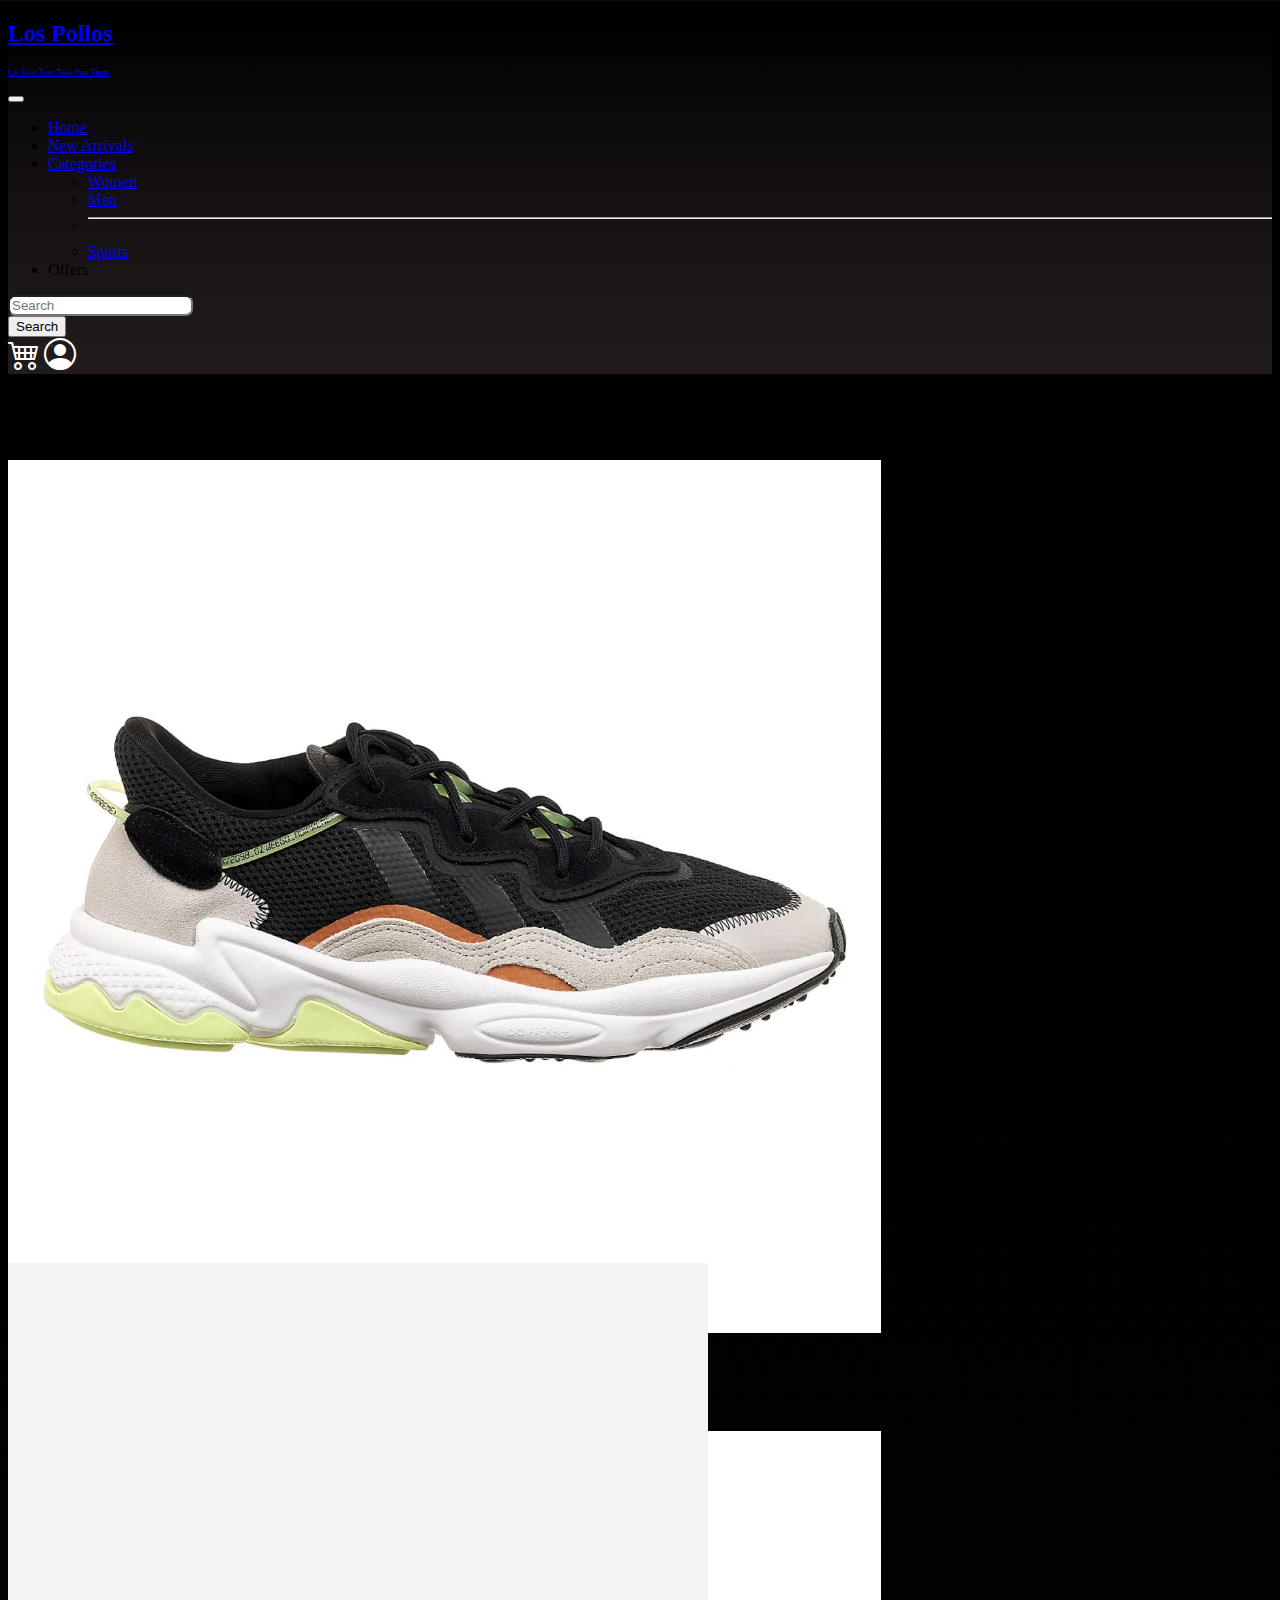
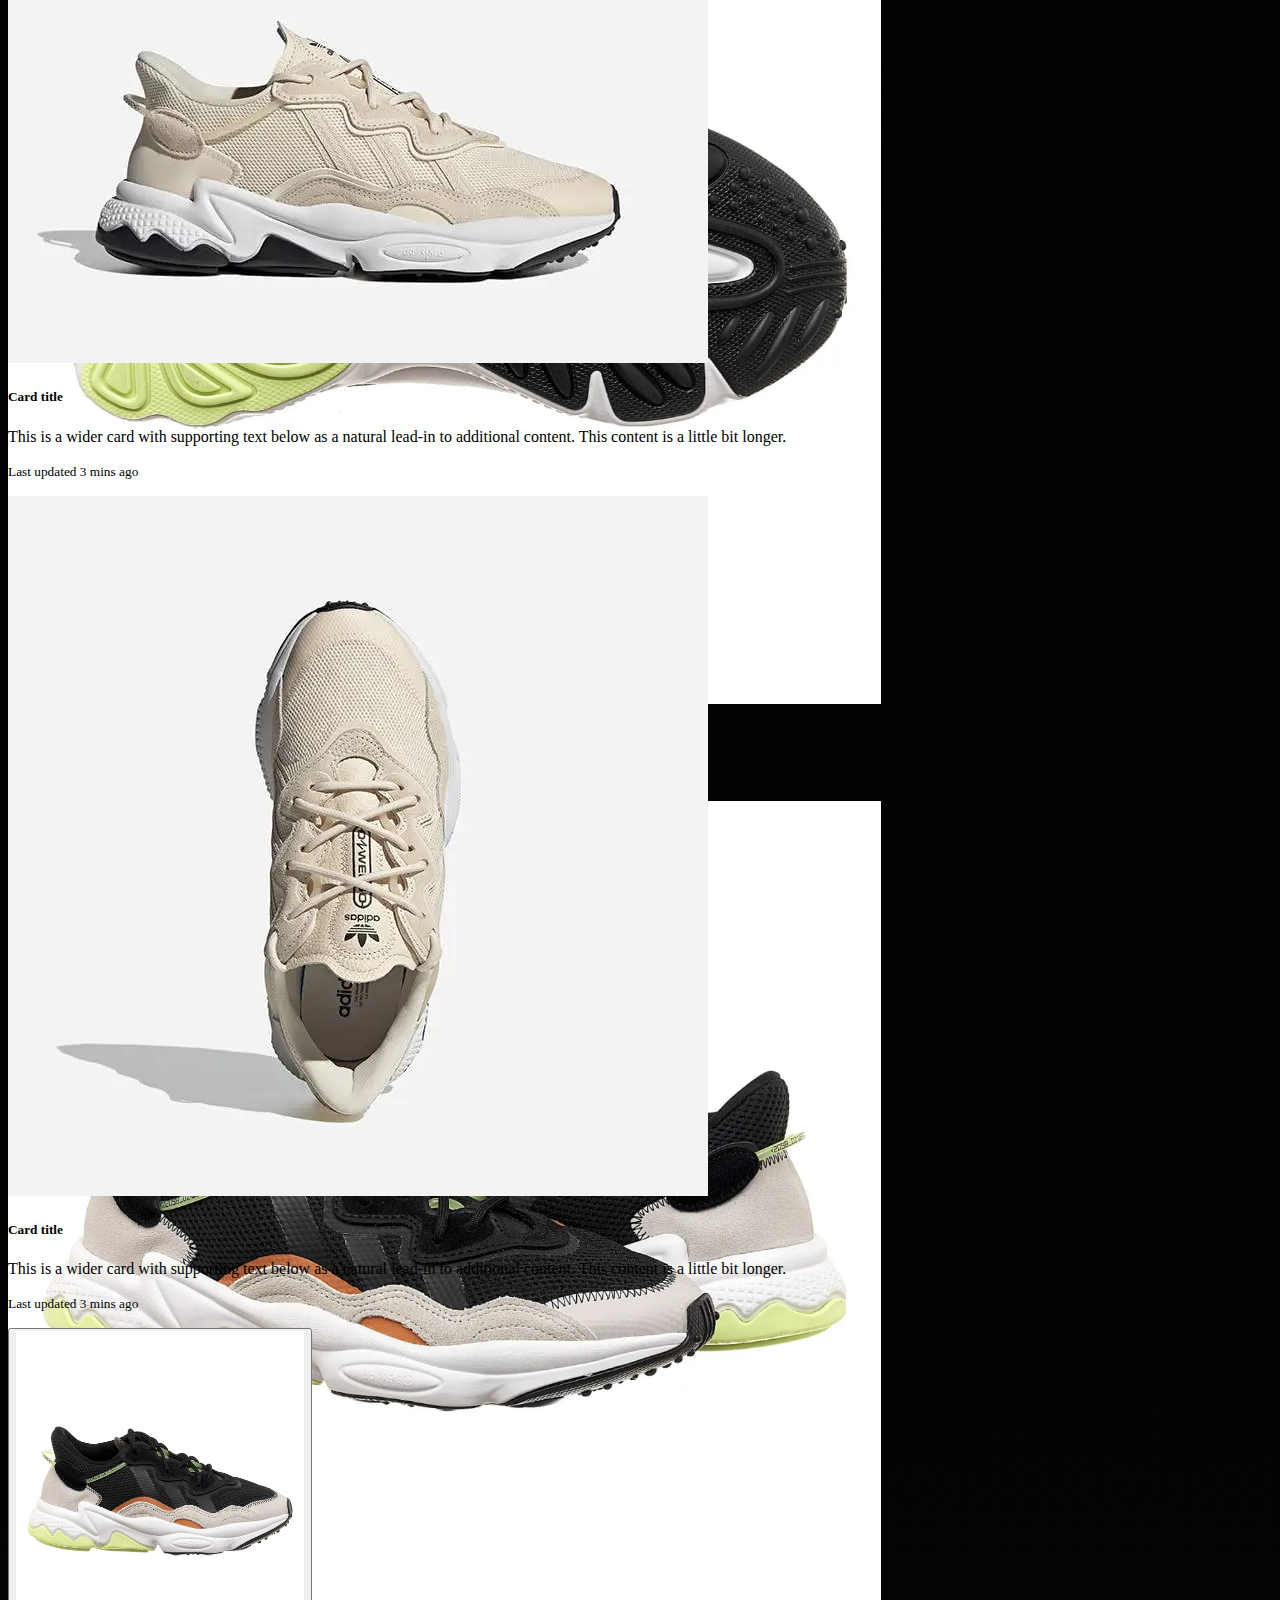
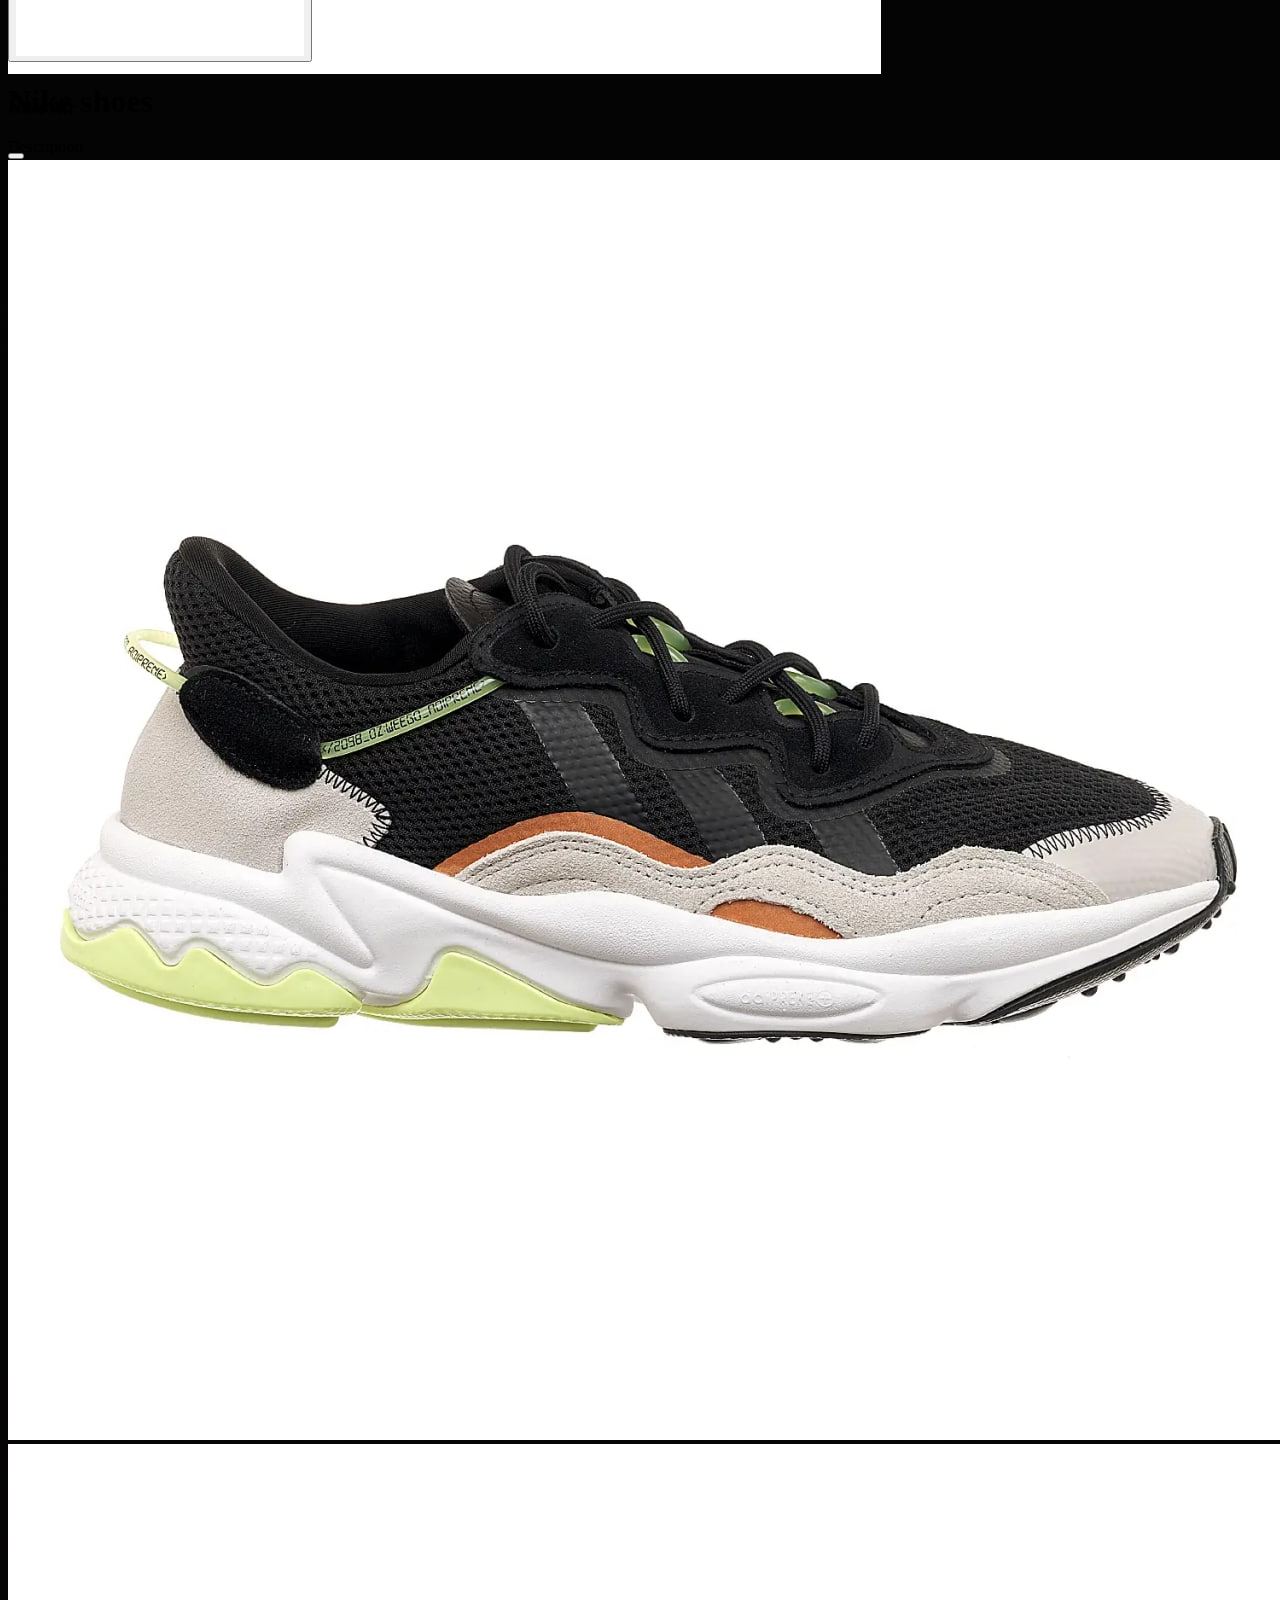
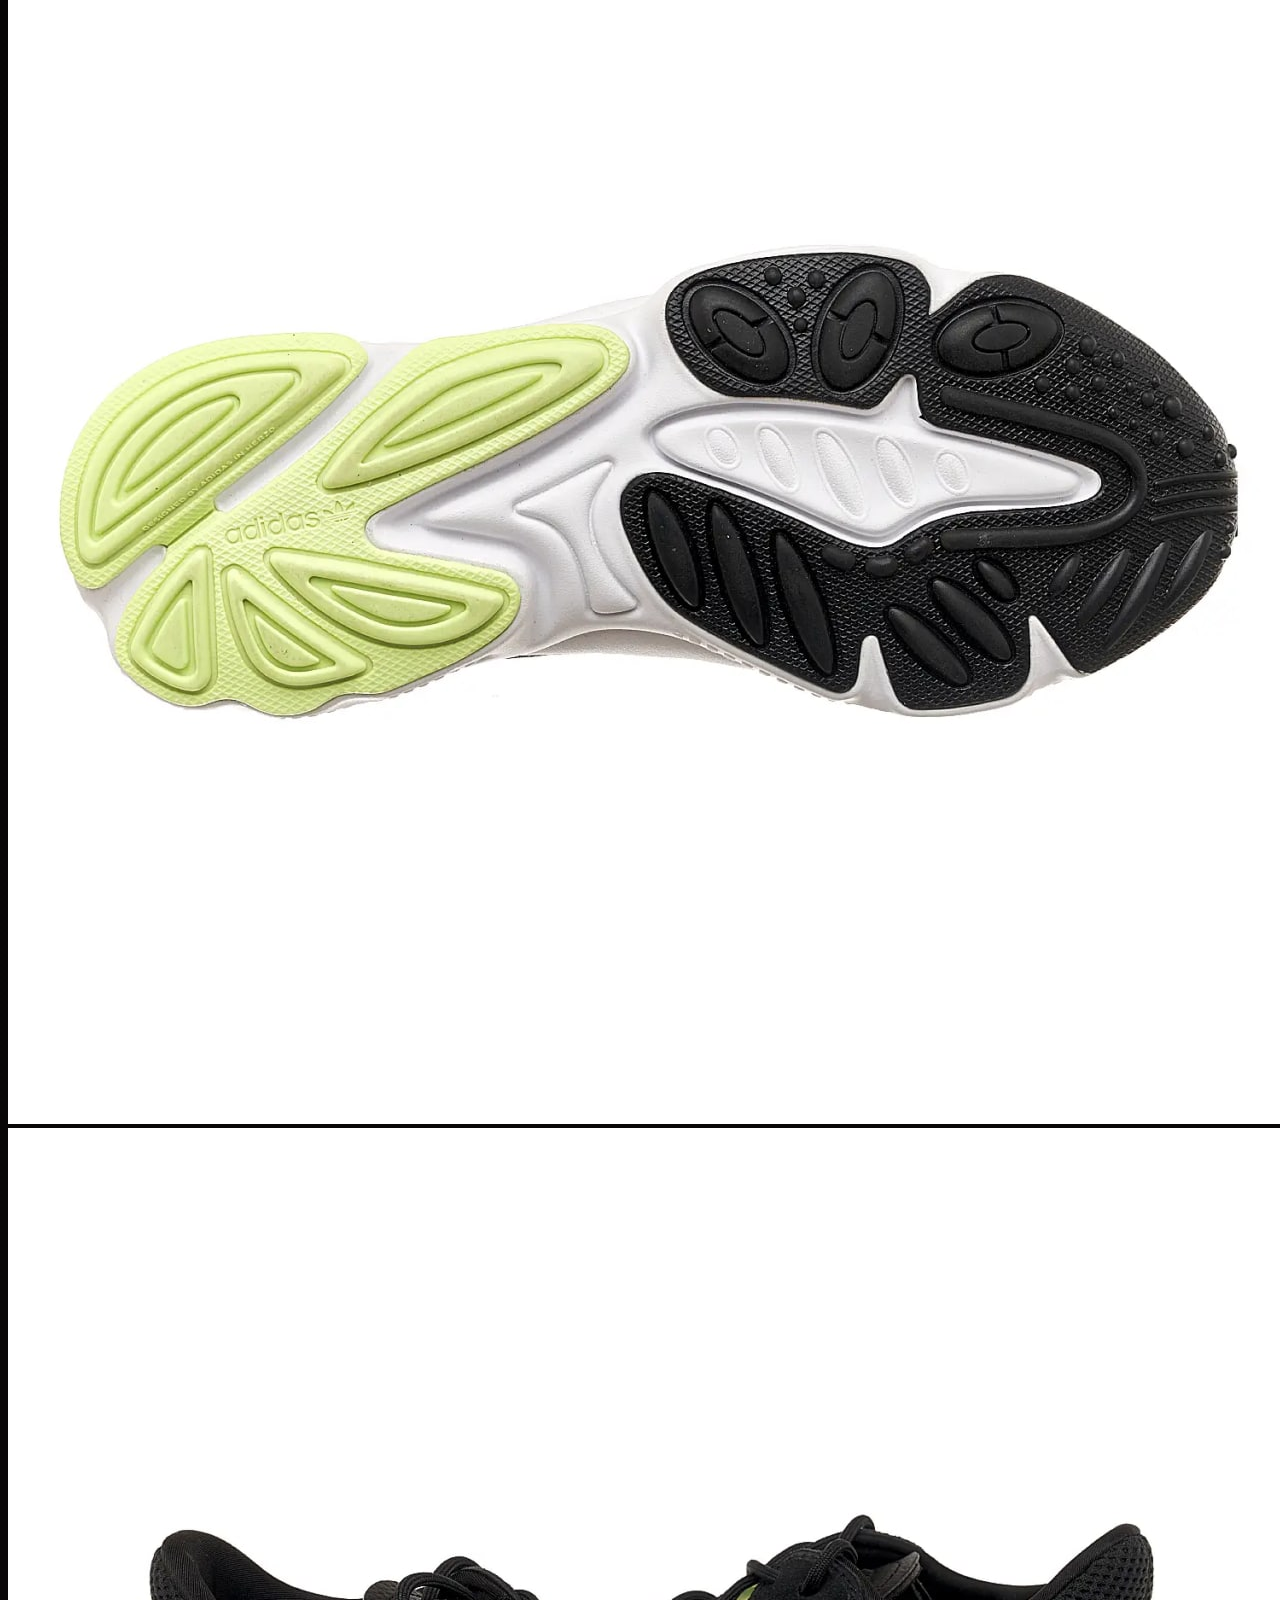
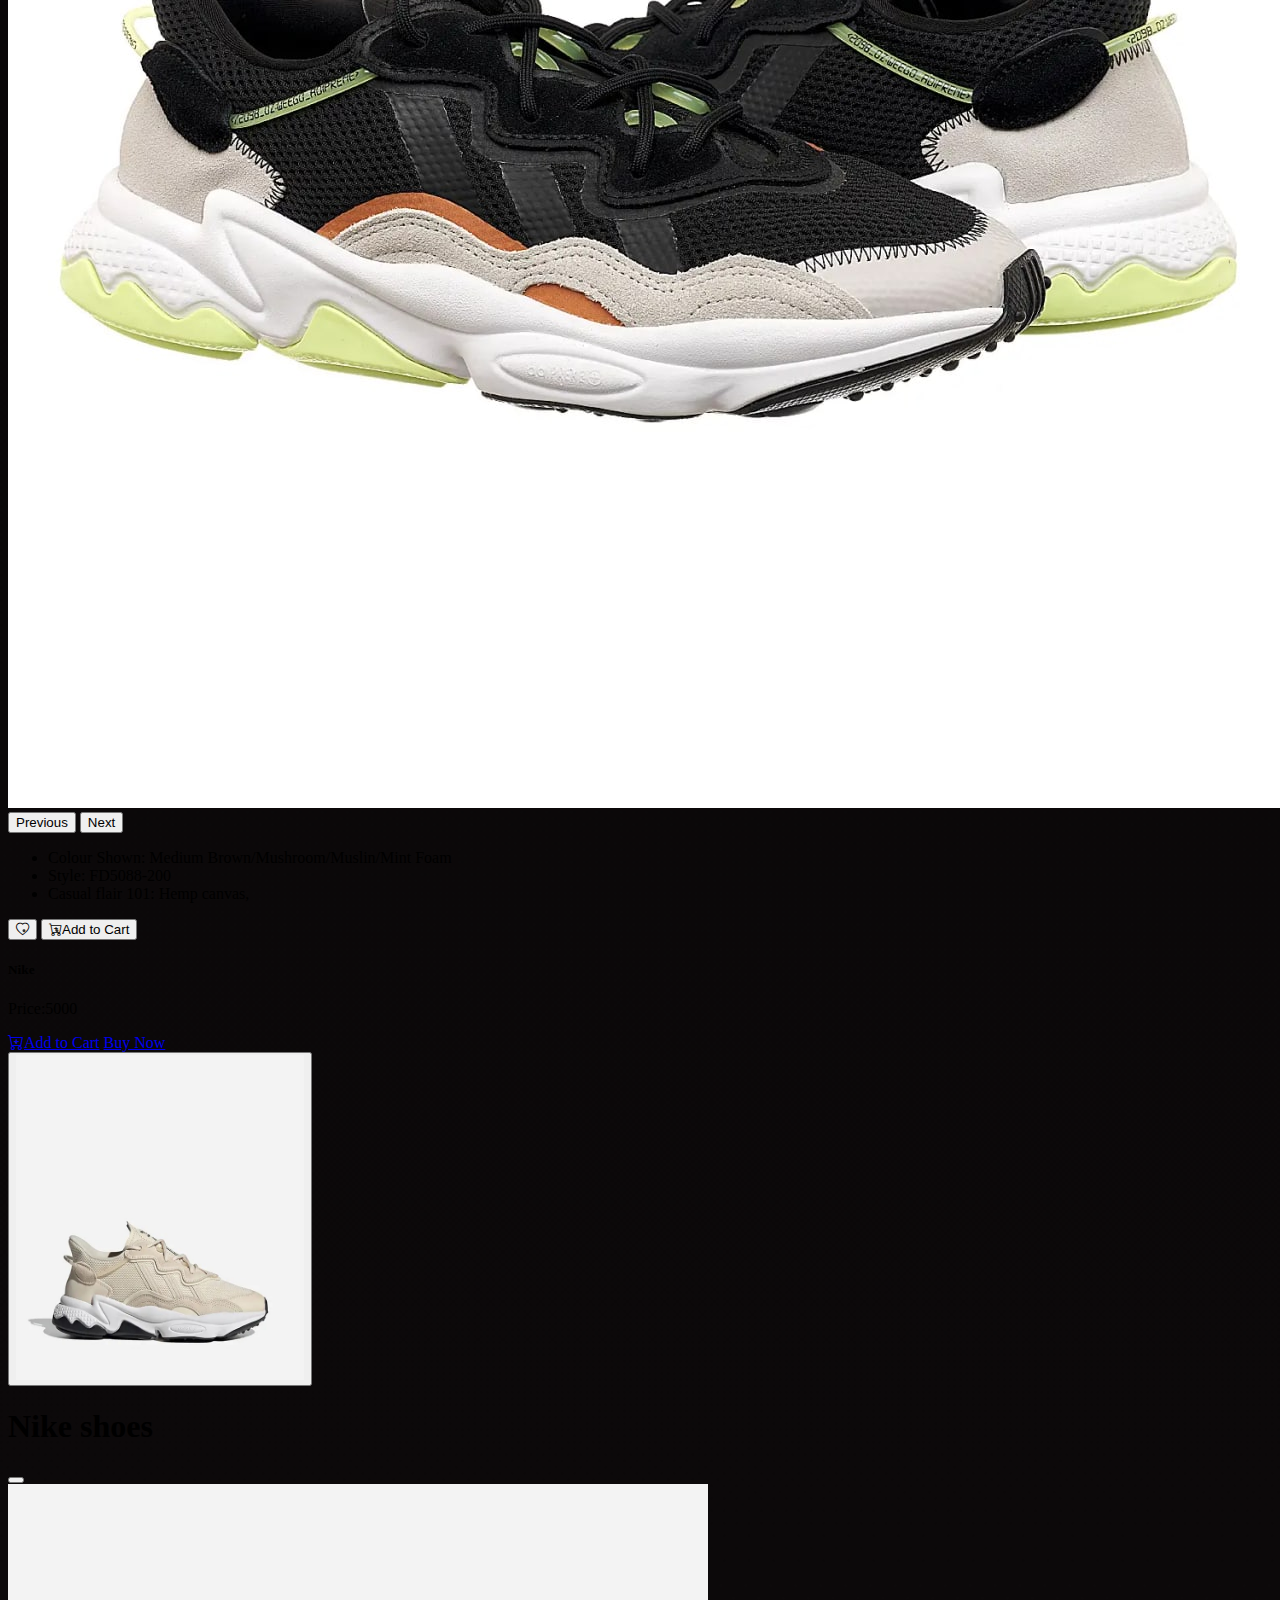
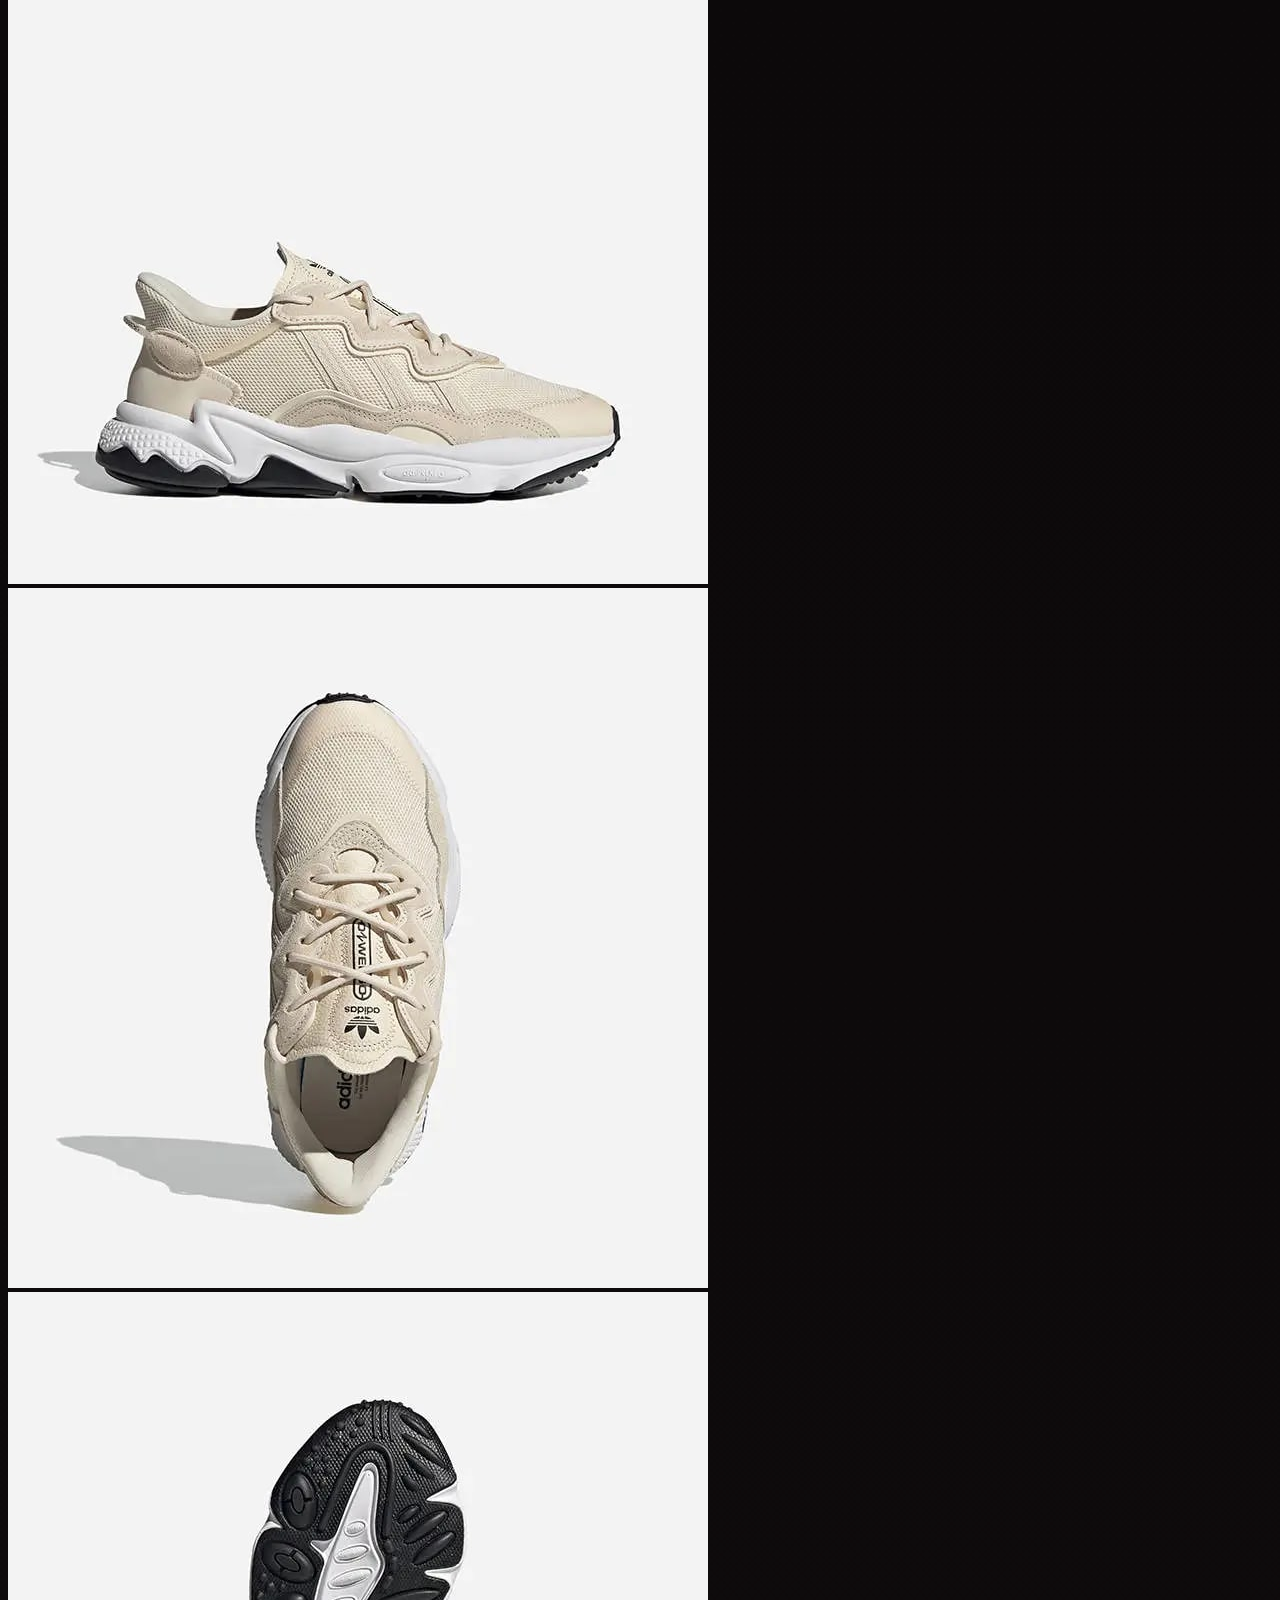
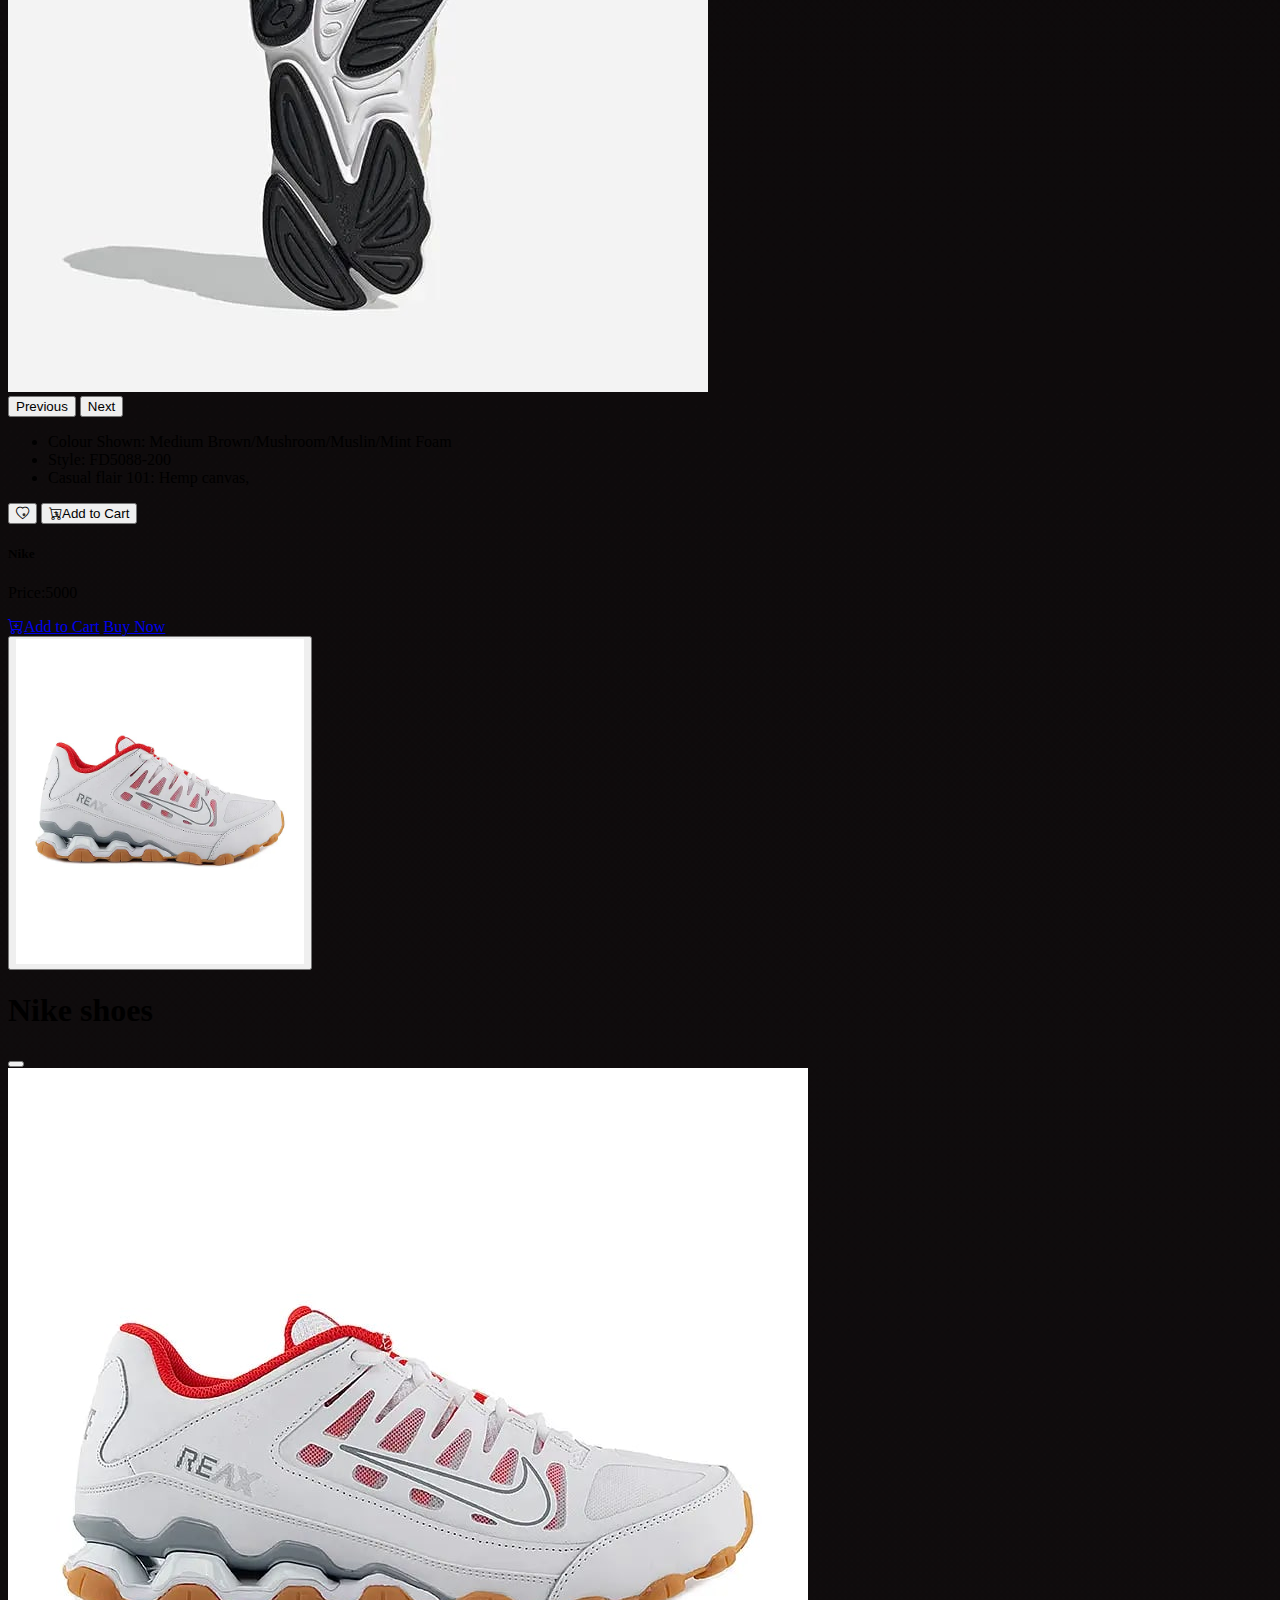
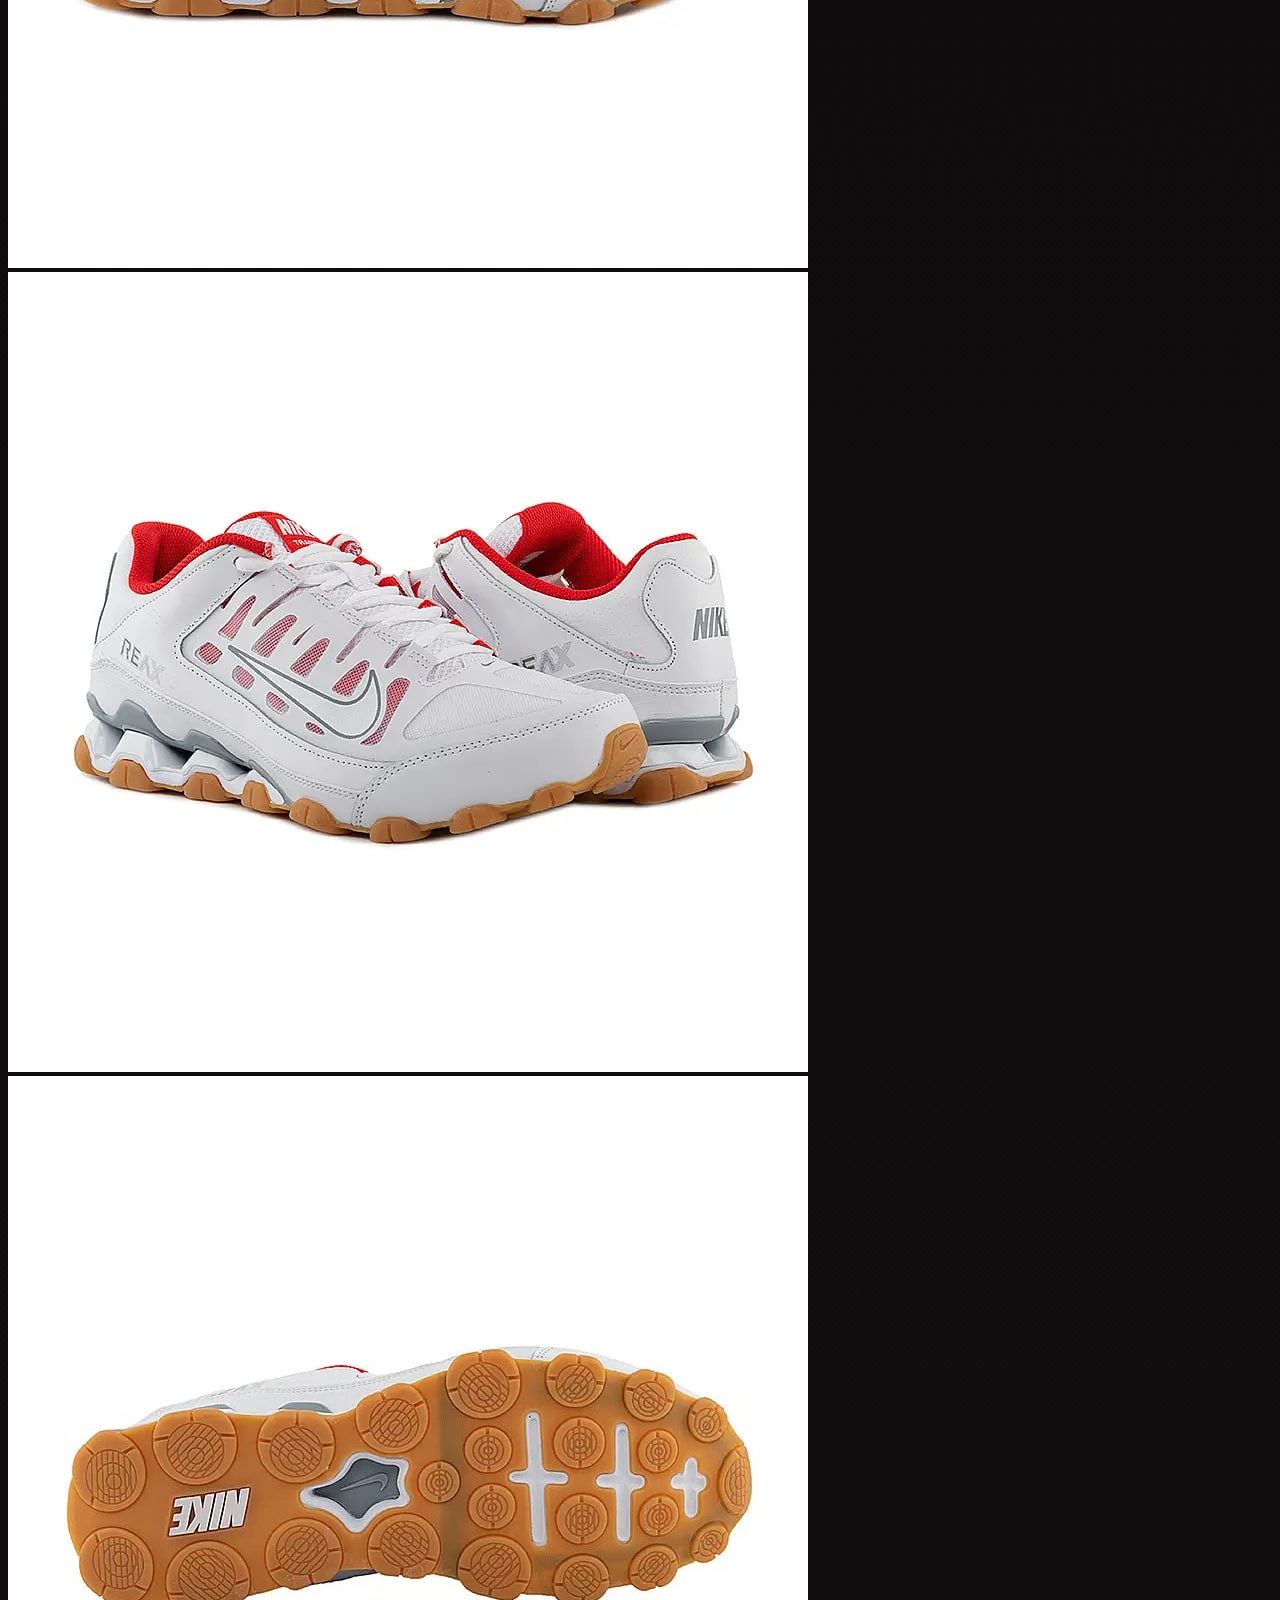
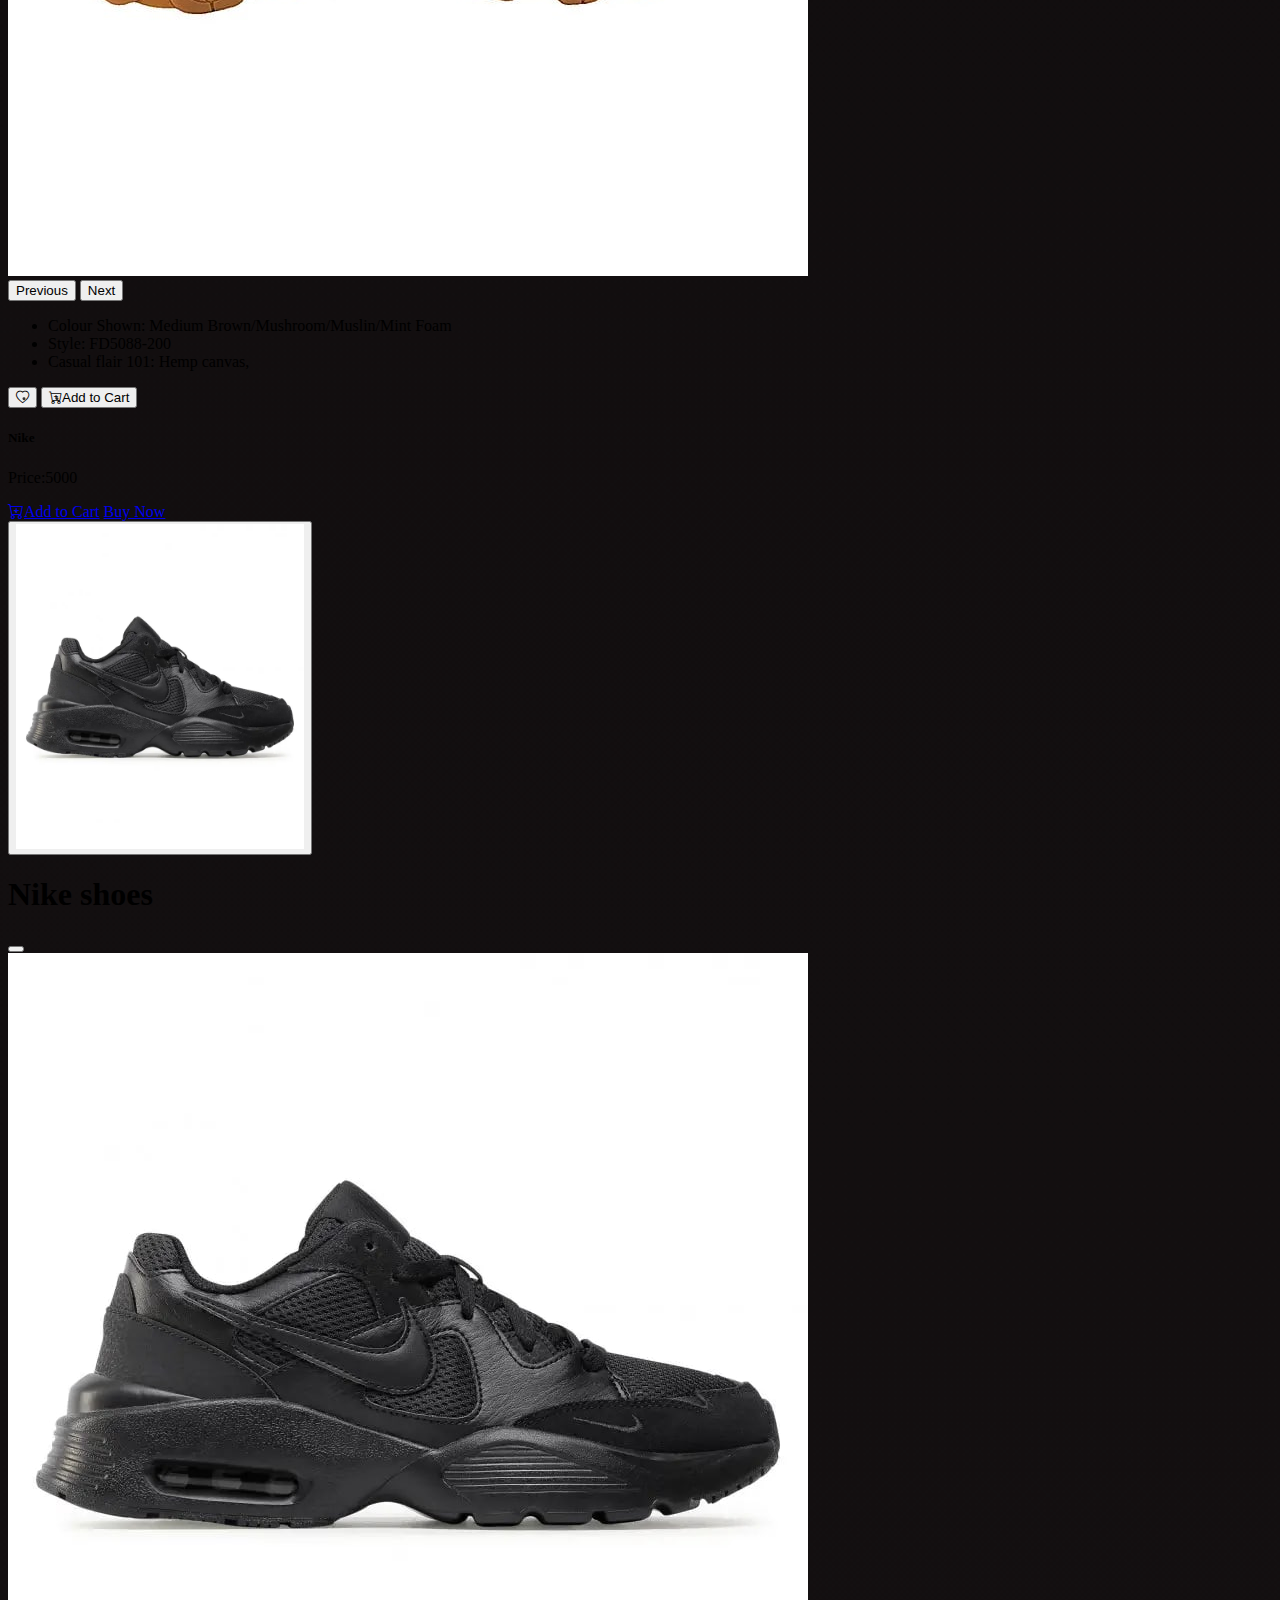
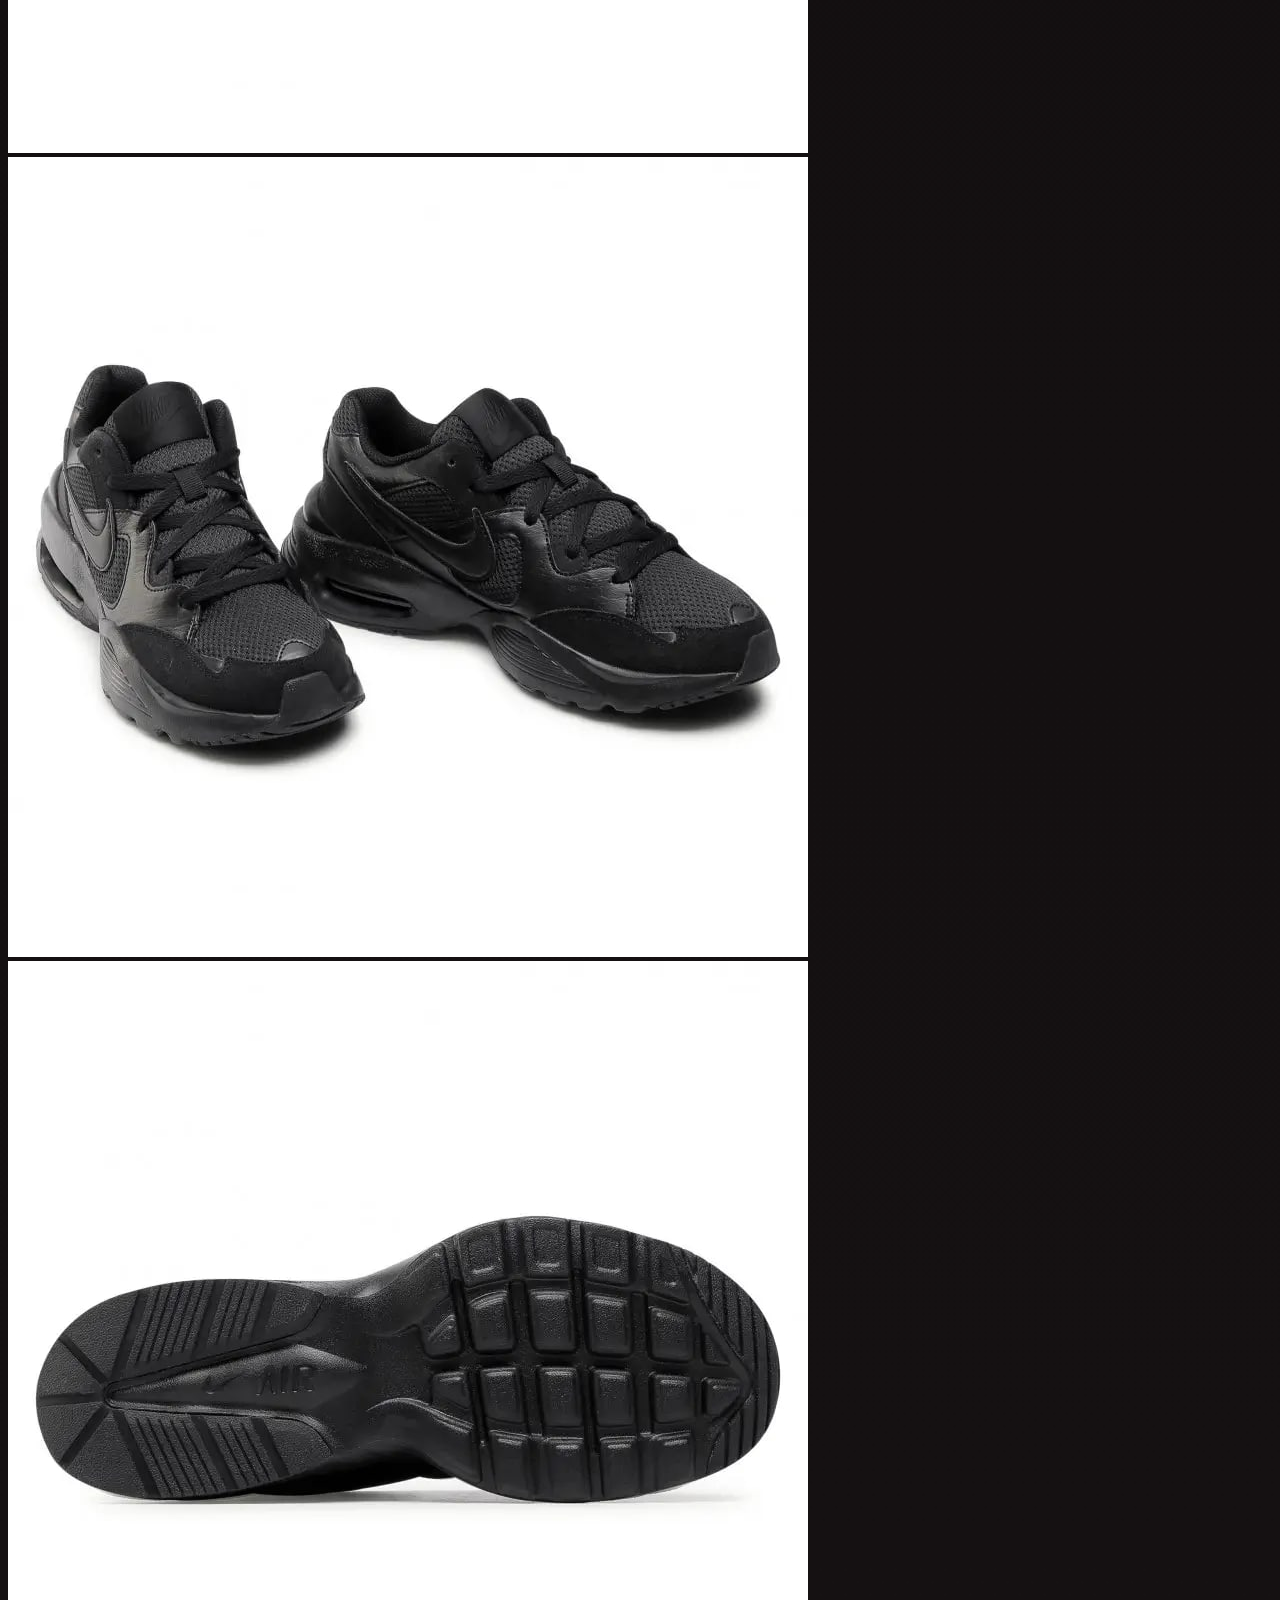
<file: index.html>
<!DOCTYPE html>
<html lang="en">
  <head>
    <meta charset="UTF-8" />
    <meta http-equiv="X-UA-Compatible" content="IE=edge" />
    <meta name="viewport" content="width=device-width, initial-scale=1.0" />
    <title>Document</title>
    <link rel="stylesheet" href="style.css" />
    <link
      href="https://cdn.jsdelivr.net/npm/bootstrap@5.2.2/dist/css/bootstrap.min.css"
      rel="stylesheet"
      integrity="sha384-Zenh87qX5JnK2Jl0vWa8Ck2rdkQ2Bzep5IDxbcnCeuOxjzrPF/et3URy9Bv1WTRi"
      crossorigin="anonymous"
    />
    <link rel="stylesheet" href="https://cdn.jsdelivr.net/npm/bootstrap-icons@1.9.1/font/bootstrap-icons.css">
    
  </head>
  <body style="background-image: linear-gradient(to bottom, #000000, #0c090a, #151112, #1b1717, #221c1c);">

    <header>
      <nav class="navbar fixed-top navbar-expand-lg  navbar-dark navbar-default " style="background-image: linear-gradient(to bottom, #000000, #0c090a, #151112, #1b1717, #221c1c);">
        <div class="container-fluid">
          <a class="navbar-brand" href="#"><h2 class="h4 fst-italic">Los Pollos</h2>
          <p class=" fw-lighter lh-1 fst-italic" style="font-size: 8.5px;;">Let Your Feet Take You There</p></a>
          <button class="navbar-toggler" type="button" data-bs-toggle="collapse" data-bs-target="#navbarSupportedContent" aria-controls="navbarSupportedContent" aria-expanded="false" aria-label="Toggle navigation">
            <span class="navbar-toggler-icon"></span>
          </button>
          <div class="collapse navbar-collapse" id="navbarSupportedContent">
            <ul class="navbar-nav me-auto mb-2 mb-lg-0">
              <li class="nav-item">
                <a class="nav-link active " aria-current="page" href="#">Home</a>
              </li>
              <li class="nav-item">
                <a class="nav-link active" href="#">New Arrivals</a>
              </li>
              <li class="nav-item dropdown">
                <a class="nav-link dropdown-toggle active" href="#" role="button" data-bs-toggle="dropdown" aria-expanded="false">
                  Categories
                </a>
                <ul class="dropdown-menu">
                  <li><a class="dropdown-item" href="#">Women</a></li>
                  <li><a class="dropdown-item" href="#">Men </a></li>
                  <li><hr class="dropdown-divider"></li>
                  <li><a class="dropdown-item" href="#">Sports</a></li>
                </ul>
              </li>
              <li class="nav-item">
                <a class="nav-link active " ">Offers</a>
              </li>
               
            </ul>
            <form class="navbar-form navbar-left mx-auto " action="">
              <div class="input-group">
                <input type="text" class="form-control" placeholder="Search" style="    border-radius: 7px;">
                <div class="input-group-btn">
                  <button type="button" class="btn btn-light ms-3 w-100">Search</button>
                    <i class="glyphicon glyphicon-search"></i>
                  </button>
                </div>
              </div>
            </form>
            <div class="icon-button  d-flex justify-content-around ">
    
              <a class="" data-bs-toggle="offcanvas" href="#offcanvasRight"  aria-controls="offcanvasRight">

                <span><i class="bi bi-cart4 me-5"style="font-size: 2rem; color: white" ></i></span>
              </a>
              <a class="" data-bs-toggle="offcanvas" href="#offcanvasRight"  aria-controls="offcanvasRight">

                <span><i class="bi bi-person-circle me-3"  style="font-size: 2rem; color: white;"></i></span>
              </a>

            </div>
          </div>
        </div>
      </nav>
      <!-- carousel slide -->
        <div>
          <div id="carouselmain" class="carousel slide mt-5" data-bs-ride="carousel" style=" max-height: 97vh;">
            <ol class="carousel-indicators">
              <li data-bs-target="#carouselmain" data-bs-slide-to="0" class="active" aria-current="true" aria-label="First slide"></li>
              <li data-bs-target="#carouselmain" data-bs-slide-to="1" aria-label="Second slide"></li>
              <li data-bs-target="#carouselmain" data-bs-slide-to="2" aria-label="Third slide"></li>
            </ol>
            <div class="carousel-inner " role="listbox">
              <div class="carousel-item active">
                <img src="/Shoes/shoe1 (1).jpg" class="w-100 d-block img-fluid"style="max-height: 97vh;" alt="First slide">
                <div class="carousel-caption d-none d-md-block">
                  <h3>Nike</h3>
                  <p>Description</p>
                </div>
              </div>
              <div class="carousel-item">
                <img src="/Shoes/shoe1 (2).jpg" class="w-100 img-fluid d-block "style="max-height: 97vh;" alt="Second slide">
                <div class="carousel-caption d-none d-md-block">
                  <h3>Converse</h3>
                  <p>Description</p>
                </div>
              </div>
              <div class="carousel-item">
                <img src="/Shoes/shoe1 (3).jpg" class="w-100 img-fluid d-block"style="max-height: 97vh;" alt="Third slide">
                <div class="carousel-caption d-none d-md-block">
                  <h3>Nike Air</h3>
                  <p>Description</p>
                </div>
              </div>
            </div>
            <button class="carousel-control-prev" type="button" data-bs-target="#carouselmain" data-bs-slide="prev">
              <span class="carousel-control-prev-icon" aria-hidden="true"></span>
              <span class="visually-hidden">Previous</span>
            </button>
            <button class="carousel-control-next" type="button" data-bs-target="#carouselmain" data-bs-slide="next">
              <span class="carousel-control-next-icon" aria-hidden="true"></span>
              <span class="visually-hidden">Next</span>
              </button>
          </div>
        </div>
     
    </header>
    <!-- main -->
    <main>
      <!-- offers  -->
      <div class="row row-cols-1 row-cols-md-2 g-4 p-3">
        <div class="col">
          <div class="card text-bg-dark">
            <img src="/Shoes/shoe2 (1).jpg" class="card-img" alt="...">
            <div class="card-img-overlay">
              <h5 class="card-title">Card title</h5>
              <p class="card-text">This is a wider card with supporting text below as a natural lead-in to additional content. This content is a little bit longer.</p>
              <p class="card-text"><small>Last updated 3 mins ago</small></p>
            </div>
          </div>
        </div>
        <div class="col">
          <div class="card text-bg-dark">
            <img src="/Shoes/shoe2 (3).jpg" class="card-img" alt="...">
            <div class="card-img-overlay">
              <h5 class="card-title">Card title</h5>
              <p class="card-text">This is a wider card with supporting text below as a natural lead-in to additional content. This content is a little bit longer.</p>
              <p class="card-text"><small>Last updated 3 mins ago</small></p>
            </div>
          </div>
        </div>
      </div>
      <!-- offers-end -->
    
       
    <!-- product cards -->
     <div class="container-fluid">
      <!-- card -->
     <div class="row row-cols-1 row-cols-md-4 g-4 p-3">
      <div class="col">
        <div class="card h-100">
          <button type="button" class="btn" data-bs-toggle="modal" data-bs-target="#Modalshoe1">
            <img class="card-img-top" style="width: 18rem; " src="./Shoes/shoe1 (1).jpg" alt="Card image cap">
          </button>
          <div class="modal fade" id="Modalshoe1" tabindex="-1" aria-labelledby="Modalshoe1Label" aria-hidden="true">
            <div class="modal-dialog">
              <div class="modal-content">
                <div class="modal-header">
                  <h1 class="modal-title fs-5" id="Modalshoe1Label">Nike shoes</h1>
                  <button type="button" class="btn-close" data-bs-dismiss="modal" aria-label="Close"></button>
                </div>
                <div class="modal-body">
                  <!-- carsouel start -->
                  <div id="carouselControlsshoe1" class="carousel slide" data-bs-ride="carousel">
                    <div class="carousel-inner">
                      <div class="carousel-item active">
                        <img src="Shoes/shoe1 (1).jpg" class="d-block w-100" alt="...">
                      </div>
                      <div class="carousel-item">
                        <img src="Shoes/shoe1 (2).jpg" class="d-block w-100" alt="...">
                      </div>
                      <div class="carousel-item">
                        <img src="Shoes/shoe1 (3).jpg" class="d-block w-100" alt="...">
                      </div>
                    </div>
                    <button class="carousel-control-prev" type="button" data-bs-target="#carouselControlsshoe1" data-bs-slide="prev">
                      <span class="carousel-control-prev-icon" aria-hidden="true"></span>
                      <span class="visually-hidden">Previous</span>
                    </button>
                    <button class="carousel-control-next" type="button" data-bs-target="#carouselControlsshoe1" data-bs-slide="next">
                      <span class="carousel-control-next-icon" aria-hidden="true"></span>
                      <span class="visually-hidden">Next</span>
                    </button>
                  </div>
                  <!-- carsouel-end -->
                  <div>
                    <ul>
                      <li>
                        Colour Shown: Medium Brown/Mushroom/Muslin/Mint Foam
                      </li>
                      <li>
                        Style: FD5088-200
                      </li>
                      <li>
                        Casual flair 101: Hemp canvas,
                      </li>
                    </ul>
                  </div>
          
                </div>
                <div class="modal-footer">
                  <button type="button" class="btn btn-danger" data-bs-dismiss="modal"><i class="bi bi-heart"></i></button>
                    <button type="button" class="btn btn-primary"><i class="bi bi-cart-plus me-1"></i>Add to Cart</button>
                </div>
              </div>
            </div>
          </div>
          <div class="card-body">
            <h5 class="card-title">Nike</h5>
            <p class="card-text">Price:5000</p>
            <a href="#" class="btn btn-primary "><i class="bi bi-cart-plus me-1"></i>Add to Cart</a>
      <a href="#" class="btn btn-success ms-5 ">Buy Now</a>
          </div>
        </div>
      </div>
      <div class="col">
        <div class="card h-100">
          <button type="button" class="btn" data-bs-toggle="modal" data-bs-target="#Modalshoe2">
            <img class="card-img-top" style="width: 18rem; " src="./Shoes/shoe2 (1).jpg" alt="Card image cap">
          </button>
          <div class="modal fade" id="Modalshoe2" tabindex="-1" aria-labelledby="Modalshoe2Label" aria-hidden="true">
            <div class="modal-dialog">
              <div class="modal-content">
                <div class="modal-header">
                  <h1 class="modal-title fs-5" id="Modalshoe2Label">Nike shoes</h1>
                  <button type="button" class="btn-close" data-bs-dismiss="modal" aria-label="Close"></button>
                </div>
                <div class="modal-body">
                  <!-- carsouel start -->
                  <div id="carouselControlsshoe2" class="carousel slide" data-bs-ride="carousel">
                    <div class="carousel-inner">
                      <div class="carousel-item active">
                        <img src="Shoes/shoe2 (1).jpg" class="d-block w-100" alt="...">
                      </div>
                      <div class="carousel-item">
                        <img src="Shoes/shoe2 (3).jpg" class="d-block w-100" alt="...">
                      </div>
                      <div class="carousel-item">
                        <img src="Shoes/shoe2 (4).jpg" class="d-block w-100" alt="...">
                      </div>
                    </div>
                    <button class="carousel-control-prev" type="button" data-bs-target="#carouselControlsshoe2" data-bs-slide="prev">
                      <span class="carousel-control-prev-icon" aria-hidden="true"></span>
                      <span class="visually-hidden">Previous</span>
                    </button>
                    <button class="carousel-control-next" type="button" data-bs-target="#carouselControlsshoe2" data-bs-slide="next">
                      <span class="carousel-control-next-icon" aria-hidden="true"></span>
                      <span class="visually-hidden">Next</span>
                    </button>
                  </div>
                  <!-- carsouel-end -->
                  <div>
                    <ul>
                      <li>
                        Colour Shown: Medium Brown/Mushroom/Muslin/Mint Foam
                      </li>
                      <li>
                        Style: FD5088-200
                      </li>
                      <li>
                        Casual flair 101: Hemp canvas,
                      </li>
                    </ul>
                  </div>
          
                </div>
                <div class="modal-footer">
                  <button type="button" class="btn btn-danger" data-bs-dismiss="modal"><i class="bi bi-heart"></i></button>
                    <button type="button" class="btn btn-primary"><i class="bi bi-cart-plus me-1"></i>Add to Cart</button>
                </div>
              </div>
            </div>
          </div>
          <div class="card-body">
            <h5 class="card-title">Nike</h5>
            <p class="card-text">Price:5000</p>
            <a href="#" class="btn btn-primary "><i class="bi bi-cart-plus me-1"></i>Add to Cart</a>
      <a href="#" class="btn btn-success ms-5 ">Buy Now</a>
          </div>
        </div>
      </div>
      <div class="col">
        <div class="card h-100">
          <button type="button" class="btn" data-bs-toggle="modal" data-bs-target="#Modalshoe3">
            <img class="card-img-top" style="width: 18rem; " src="./Shoes/shoe3 (1).jpg" alt="Card image cap">
          </button>
          <div class="modal fade" id="Modalshoe3" tabindex="-1" aria-labelledby="Modalshoe3Label" aria-hidden="true">
            <div class="modal-dialog">
              <div class="modal-content">
                <div class="modal-header">
                  <h1 class="modal-title fs-5" id="Modalshoe3Label">Nike shoes</h1>
                  <button type="button" class="btn-close" data-bs-dismiss="modal" aria-label="Close"></button>
                </div>
                <div class="modal-body">
                  <!-- carsouel start -->
                  <div id="carouselControlsshoe3" class="carousel slide" data-bs-ride="carousel">
                    <div class="carousel-inner">
                      <div class="carousel-item active">
                        <img src="Shoes/shoe3 (1).jpg" class="d-block w-100" alt="...">
                      </div>
                      <div class="carousel-item">
                        <img src="Shoes/shoe3 (2).jpg" class="d-block w-100" alt="...">
                      </div>
                      <div class="carousel-item">
                        <img src="Shoes/shoe3 (3).jpg" class="d-block w-100" alt="...">
                      </div>
                    </div>
                    <button class="carousel-control-prev" type="button" data-bs-target="#carouselControlsshoe3" data-bs-slide="prev">
                      <span class="carousel-control-prev-icon" aria-hidden="true"></span>
                      <span class="visually-hidden">Previous</span>
                    </button>
                    <button class="carousel-control-next" type="button" data-bs-target="#carouselControlsshoe3" data-bs-slide="next">
                      <span class="carousel-control-next-icon" aria-hidden="true"></span>
                      <span class="visually-hidden">Next</span>
                    </button>
                  </div>
                  <!-- carsouel-end -->
                  <div>
                    <ul>
                      <li>
                        Colour Shown: Medium Brown/Mushroom/Muslin/Mint Foam
                      </li>
                      <li>
                        Style: FD5088-200
                      </li>
                      <li>
                        Casual flair 101: Hemp canvas,
                      </li>
                    </ul>
                  </div>
          
                </div>
                <div class="modal-footer">
                  <button type="button" class="btn btn-danger" data-bs-dismiss="modal"><i class="bi bi-heart"></i></button>
                    <button type="button" class="btn btn-primary"><i class="bi bi-cart-plus me-1"></i>Add to Cart</button>
                </div>
              </div>
            </div>
          </div>
          <div class="card-body">
            <h5 class="card-title">Nike</h5>
            <p class="card-text">Price:5000</p>
            <a href="#" class="btn btn-primary "><i class="bi bi-cart-plus me-1"></i>Add to Cart</a>
      <a href="#" class="btn btn-success ms-5 ">Buy Now</a>
          </div>
        </div>
      </div>
      <div class="col">
        <div class="card h-100">
          <button type="button" class="btn" data-bs-toggle="modal" data-bs-target="#Modalshoe4">
            <img class="card-img-top" style="width: 18rem; " src="./Shoes/shoe4 (1).jpg" alt="Card image cap">
          </button>
          <div class="modal fade" id="Modalshoe4" tabindex="-1" aria-labelledby="Modalshoe4Label" aria-hidden="true">
            <div class="modal-dialog">
              <div class="modal-content">
                <div class="modal-header">
                  <h1 class="modal-title fs-5" id="Modalshoe4Label">Nike shoes</h1>
                  <button type="button" class="btn-close" data-bs-dismiss="modal" aria-label="Close"></button>
                </div>
                <div class="modal-body">
                  <!-- carsouel start -->
                  <div id="carouselControlsshoe4" class="carousel slide" data-bs-ride="carousel">
                    <div class="carousel-inner">
                      <div class="carousel-item active">
                        <img src="Shoes/shoe4 (1).jpg" class="d-block w-100" alt="...">
                      </div>
                      <div class="carousel-item">
                        <img src="Shoes/shoe4 (2).jpg" class="d-block w-100" alt="...">
                      </div>
                      <div class="carousel-item">
                        <img src="Shoes/shoe4 (3).jpg" class="d-block w-100" alt="...">
                      </div>
                    </div>
                    <button class="carousel-control-prev" type="button" data-bs-target="#carouselControlsshoe4" data-bs-slide="prev">
                      <span class="carousel-control-prev-icon" aria-hidden="true"></span>
                      <span class="visually-hidden">Previous</span>
                    </button>
                    <button class="carousel-control-next" type="button" data-bs-target="#carouselControlsshoe4" data-bs-slide="next">
                      <span class="carousel-control-next-icon" aria-hidden="true"></span>
                      <span class="visually-hidden">Next</span>
                    </button>
                  </div>
                  <!-- carsouel-end -->
                  <div>
                    <ul>
                      <li>
                        Colour Shown: Medium Brown/Mushroom/Muslin/Mint Foam
                      </li>
                      <li>
                        Style: FD5088-200
                      </li>
                      <li>
                        Casual flair 101: Hemp canvas,
                      </li>
                    </ul>
                  </div>
          
                </div>
                <div class="modal-footer">
                  <button type="button" class="btn btn-danger" data-bs-dismiss="modal"><i class="bi bi-heart"></i></button>
                    <button type="button" class="btn btn-primary"><i class="bi bi-cart-plus me-1"></i>Add to Cart</button>
                </div>
              </div>
            </div>
          </div>
          <div class="card-body">
            <h5 class="card-title">Nike</h5>
            <p class="card-text">Price:5000</p>
            <a href="#" class="btn btn-primary "><i class="bi bi-cart-plus me-1"></i>Add to Cart</a>
      <a href="#" class="btn btn-success ms-5 ">Buy Now</a>
          </div>
        </div>
      </div>
      <div class="col">
        <div class="card h-100">
          <button type="button" class="btn" data-bs-toggle="modal" data-bs-target="#Modalshoe5">
            <img class="card-img-top" style="width: 18rem; " src="./Shoes/shoe5 (1).jpg" alt="Card image cap">
          </button>
          <div class="modal fade" id="Modalshoe5" tabindex="-1" aria-labelledby="Modalshoe5Label" aria-hidden="true">
            <div class="modal-dialog">
              <div class="modal-content">
                <div class="modal-header">
                  <h1 class="modal-title fs-5" id="Modalshoe5Label">Nike shoes</h1>
                  <button type="button" class="btn-close" data-bs-dismiss="modal" aria-label="Close"></button>
                </div>
                <div class="modal-body">
                  <!-- carsouel start -->
                  <div id="carouselControlsshoe5" class="carousel slide" data-bs-ride="carousel">
                    <div class="carousel-inner">
                      <div class="carousel-item active">
                        <img src="Shoes/shoe5 (1).jpg" class="d-block w-100" alt="...">
                      </div>
                      <div class="carousel-item">
                        <img src="Shoes/shoe5 (2).jpg" class="d-block w-100" alt="...">
                      </div>
                      <div class="carousel-item">
                        <img src="Shoes/shoe5 (3).jpg" class="d-block w-100" alt="...">
                      </div>
                    </div>
                    <button class="carousel-control-prev" type="button" data-bs-target="#carouselControlsshoe5" data-bs-slide="prev">
                      <span class="carousel-control-prev-icon" aria-hidden="true"></span>
                      <span class="visually-hidden">Previous</span>
                    </button>
                    <button class="carousel-control-next" type="button" data-bs-target="#carouselControlsshoe5" data-bs-slide="next">
                      <span class="carousel-control-next-icon" aria-hidden="true"></span>
                      <span class="visually-hidden">Next</span>
                    </button>
                  </div>
                  <!-- carsouel-end -->
                  <div>
                    <ul>
                      <li>
                        Colour Shown: Medium Brown/Mushroom/Muslin/Mint Foam
                      </li>
                      <li>
                        Style: FD5088-200
                      </li>
                      <li>
                        Casual flair 101: Hemp canvas,
                      </li>
                    </ul>
                  </div>
          
                </div>
                <div class="modal-footer">
                  <button type="button" class="btn btn-danger" data-bs-dismiss="modal"><i class="bi bi-heart"></i></button>
                    <button type="button" class="btn btn-primary"><i class="bi bi-cart-plus me-1"></i>Add to Cart</button>
                </div>
              </div>
            </div>
          </div>
          <div class="card-body">
            <h5 class="card-title">Nike</h5>
            <p class="card-text">Price:5000</p>
            <a href="#" class="btn btn-primary "><i class="bi bi-cart-plus me-1"></i>Add to Cart</a>
      <a href="#" class="btn btn-success ms-5 ">Buy Now</a>
          </div>
        </div>
      </div>
      <div class="col">
        <div class="card h-100">
          <button type="button" class="btn" data-bs-toggle="modal" data-bs-target="#Modalshoe6">
            <img class="card-img-top" style="width: 18rem; " src="./Shoes/shoe6 (1).jpg" alt="Card image cap">
          </button>
          <div class="modal fade" id="Modalshoe6" tabindex="-1" aria-labelledby="Modalshoe6Label" aria-hidden="true">
            <div class="modal-dialog">
              <div class="modal-content">
                <div class="modal-header">
                  <h1 class="modal-title fs-5" id="Modalshoe6Label">Nike shoes</h1>
                  <button type="button" class="btn-close" data-bs-dismiss="modal" aria-label="Close"></button>
                </div>
                <div class="modal-body">
                  <!-- carsouel start -->
                  <div id="carouselControlsshoe6" class="carousel slide" data-bs-ride="carousel">
                    <div class="carousel-inner">
                      <div class="carousel-item active">
                        <img src="Shoes/shoe6 (1).jpg" class="d-block w-100" alt="...">
                      </div>
                      <div class="carousel-item">
                        <img src="Shoes/shoe6 (2).jpg" class="d-block w-100" alt="...">
                      </div>
                      <div class="carousel-item">
                        <img src="Shoes/shoe6 (3).jpg" class="d-block w-100" alt="...">
                      </div>
                    </div>
                    <button class="carousel-control-prev" type="button" data-bs-target="#carouselControlsshoe6" data-bs-slide="prev">
                      <span class="carousel-control-prev-icon" aria-hidden="true"></span>
                      <span class="visually-hidden">Previous</span>
                    </button>
                    <button class="carousel-control-next" type="button" data-bs-target="#carouselControlsshoe6" data-bs-slide="next">
                      <span class="carousel-control-next-icon" aria-hidden="true"></span>
                      <span class="visually-hidden">Next</span>
                    </button>
                  </div>
                  <!-- carsouel-end -->
                  <div>
                    <ul>
                      <li>
                        Colour Shown: Medium Brown/Mushroom/Muslin/Mint Foam
                      </li>
                      <li>
                        Style: FD5088-200
                      </li>
                      <li>
                        Casual flair 101: Hemp canvas,
                      </li>
                    </ul>
                  </div>
          
                </div>
                <div class="modal-footer">
                  <button type="button" class="btn btn-danger" data-bs-dismiss="modal"><i class="bi bi-heart"></i></button>
                    <button type="button" class="btn btn-primary"><i class="bi bi-cart-plus me-1"></i>Add to Cart</button>
                </div>
              </div>
            </div>
          </div>
          <div class="card-body">
            <h5 class="card-title">Nike</h5>
            <p class="card-text">Price:5000</p>
            <a href="#" class="btn btn-primary "><i class="bi bi-cart-plus me-1"></i>Add to Cart</a>
      <a href="#" class="btn btn-success ms-5 ">Buy Now</a>
          </div>
        </div>
      </div>
      <div class="col">
        <div class="card h-100">
          <button type="button" class="btn" data-bs-toggle="modal" data-bs-target="#Modalshoe8">
            <img class="card-img-top" style="width: 18rem; " src="./Shoes/shoe8 (1).jpg" alt="Card image cap">
          </button>
          <div class="modal fade" id="Modalshoe8" tabindex="-1" aria-labelledby="Modalshoe8Label" aria-hidden="true">
            <div class="modal-dialog">
              <div class="modal-content">
                <div class="modal-header">
                  <h1 class="modal-title fs-5" id="Modalshoe8Label">Nike shoes</h1>
                  <button type="button" class="btn-close" data-bs-dismiss="modal" aria-label="Close"></button>
                </div>
                <div class="modal-body">
                  <!-- carsouel start -->
                  <div id="carouselControlsshoe8" class="carousel slide" data-bs-ride="carousel">
                    <div class="carousel-inner">
                      <div class="carousel-item active">
                        <img src="Shoes/shoe8 (1).jpg" class="d-block w-100" alt="...">
                      </div>
                      <div class="carousel-item">
                        <img src="Shoes/shoe8 (2).jpg" class="d-block w-100" alt="...">
                      </div>
                      <div class="carousel-item">
                        <img src="Shoes/shoe8 (3).jpg" class="d-block w-100" alt="...">
                      </div>
                    </div>
                    <button class="carousel-control-prev" type="button" data-bs-target="#carouselControlsshoe8" data-bs-slide="prev">
                      <span class="carousel-control-prev-icon" aria-hidden="true"></span>
                      <span class="visually-hidden">Previous</span>
                    </button>
                    <button class="carousel-control-next" type="button" data-bs-target="#carouselControlsshoe8" data-bs-slide="next">
                      <span class="carousel-control-next-icon" aria-hidden="true"></span>
                      <span class="visually-hidden">Next</span>
                    </button>
                  </div>
                  <!-- carsouel-end -->
                  <div>
                    <ul>
                      <li>
                        Colour Shown: Medium Brown/Mushroom/Muslin/Mint Foam
                      </li>
                      <li>
                        Style: FD5088-200
                      </li>
                      <li>
                        Casual flair 101: Hemp canvas,
                      </li>
                    </ul>
                  </div>
          
                </div>
                <div class="modal-footer">
                  <button type="button" class="btn btn-danger" data-bs-dismiss="modal"><i class="bi bi-heart"></i></button>
                    <button type="button" class="btn btn-primary"><i class="bi bi-cart-plus me-1"></i>Add to Cart</button>
                </div>
              </div>
            </div>
          </div>
          <div class="card-body">
            <h5 class="card-title">Nike</h5>
            <p class="card-text">Price:5000</p>
            <a href="#" class="btn btn-primary "><i class="bi bi-cart-plus me-1"></i>Add to Cart</a>
      <a href="#" class="btn btn-success ms-5 ">Buy Now</a>
          </div>
        </div>
      </div>
     
      <div class="col">
        <div class="card h-100">
          <button type="button" class="btn" data-bs-toggle="modal" data-bs-target="#Modalshoe9">
            <img class="card-img-top" style="width: 18rem; " src="./Shoes/shoe9 (1).jpg" alt="Card image cap">
          </button>
          <div class="modal fade" id="Modalshoe9" tabindex="-1" aria-labelledby="Modalshoe9Label" aria-hidden="true">
            <div class="modal-dialog">
              <div class="modal-content">
                <div class="modal-header">
                  <h1 class="modal-title fs-5" id="Modalshoe9Label">Nike shoes</h1>
                  <button type="button" class="btn-close" data-bs-dismiss="modal" aria-label="Close"></button>
                </div>
                <div class="modal-body">
                  <!-- carsouel start -->
                  <div id="carouselControlsshoe9" class="carousel slide" data-bs-ride="carousel">
                    <div class="carousel-inner">
                      <div class="carousel-item active">
                        <img src="Shoes/shoe9 (1).jpg" class="d-block w-100" alt="...">
                      </div>
                      <div class="carousel-item">
                        <img src="Shoes/shoe9 (2).jpg" class="d-block w-100" alt="...">
                      </div>
                      <div class="carousel-item">
                        <img src="Shoes/shoe9 (3).jpg" class="d-block w-100" alt="...">
                      </div>
                    </div>
                    <button class="carousel-control-prev" type="button" data-bs-target="#carouselControlsshoe9" data-bs-slide="prev">
                      <span class="carousel-control-prev-icon" aria-hidden="true"></span>
                      <span class="visually-hidden">Previous</span>
                    </button>
                    <button class="carousel-control-next" type="button" data-bs-target="#carouselControlsshoe9" data-bs-slide="next">
                      <span class="carousel-control-next-icon" aria-hidden="true"></span>
                      <span class="visually-hidden">Next</span>
                    </button>
                  </div>
                  <!-- carsouel-end -->
                  <div>
                    <ul>
                      <li>
                        Colour Shown: Medium Brown/Mushroom/Muslin/Mint Foam
                      </li>
                      <li>
                        Style: FD5088-200
                      </li>
                      <li>
                        Casual flair 101: Hemp canvas,
                      </li>
                    </ul>
                  </div>
          
                </div>
                <div class="modal-footer">
                  <button type="button" class="btn btn-danger" data-bs-dismiss="modal"><i class="bi bi-heart"></i></button>
                    <button type="button" class="btn btn-primary"><i class="bi bi-cart-plus me-1"></i>Add to Cart</button>
                </div>
              </div>
            </div>
          </div>
          <div class="card-body">
            <h5 class="card-title">Nike</h5>
            <p class="card-text">Price:5000</p>
            <a href="#" class="btn btn-primary "><i class="bi bi-cart-plus me-1"></i>Add to Cart</a>
      <a href="#" class="btn btn-success ms-5 ">Buy Now</a>
          </div>
        </div>
      </div>
      
      
     
     <!-- cards-end -->
     </div>
     <!--Offcanvas cart  -->

<div class="offcanvas offcanvas-end" tabindex="-1" id="offcanvasRight" aria-labelledby="offcanvasRightLabel">
  <div class="offcanvas-header">
    <h5 class="offcanvas-title" id="offcanvasRightLabel">Offcanvas right</h5>
    <button type="button" class="btn-close" data-bs-dismiss="offcanvas" aria-label="Close"></button>
  </div>
  <div class="offcanvas-body">
    ...
  </div>
</div>
      
    </main>
    <footer>
      <div class="card text-center bg-secondary">
        <div class="card-header">
          Los Pollos
        </div>
        <div class="card-body">
          <h5 class="card-title">welcome to Coustamer services</h5>
          <p class="card-text">Let your feet take you there</p>
          <a href="#" class="btn btn-primary">Contact Us ?</a>
        </div>
        <div class="card-footer text-muted">
          2 days ago
        </div>
      </div>
    </footer>
    <script src="https://cdn.jsdelivr.net/npm/@popperjs/core@2.11.6/dist/umd/popper.min.js" integrity="sha384-oBqDVmMz9ATKxIep9tiCxS/Z9fNfEXiDAYTujMAeBAsjFuCZSmKbSSUnQlmh/jp3" crossorigin="anonymous" ></script>
<script src="https://cdn.jsdelivr.net/npm/bootstrap@5.2.2/dist/js/bootstrap.min.js" integrity="sha384-IDwe1+LCz02ROU9k972gdyvl+AESN10+x7tBKgc9I5HFtuNz0wWnPclzo6p9vxnk" crossorigin="anonymous" ></script>
   

    
    

<script src="/script.js" type="text/javascript"></script>

  </body>
</html>
</file>
<file: style.css>
@import url("https://cdn.jsdelivr.net/npm/bootstrap-icons@1.9.1/font/bootstrap-icons.css");
 .bi::before {
    display: inline-block;
    content: "";
    vertical-align: -.125em;
    background-image: url("data:image/svg+xml,<svg viewBox='0 0 16 16' fill='%23333' xmlns='http://www.w3.org/2000/svg'><path fill-rule='evenodd' d='M8 9.5a1.5 1.5 0 1 0 0-3 1.5 1.5 0 0 0 0 3z' clip-rule='evenodd'/></svg>");
    background-repeat: no-repeat;
    background-size: 1rem 1rem;
  }
  
.card-img-top {
  height: 325px;
}
</file>
